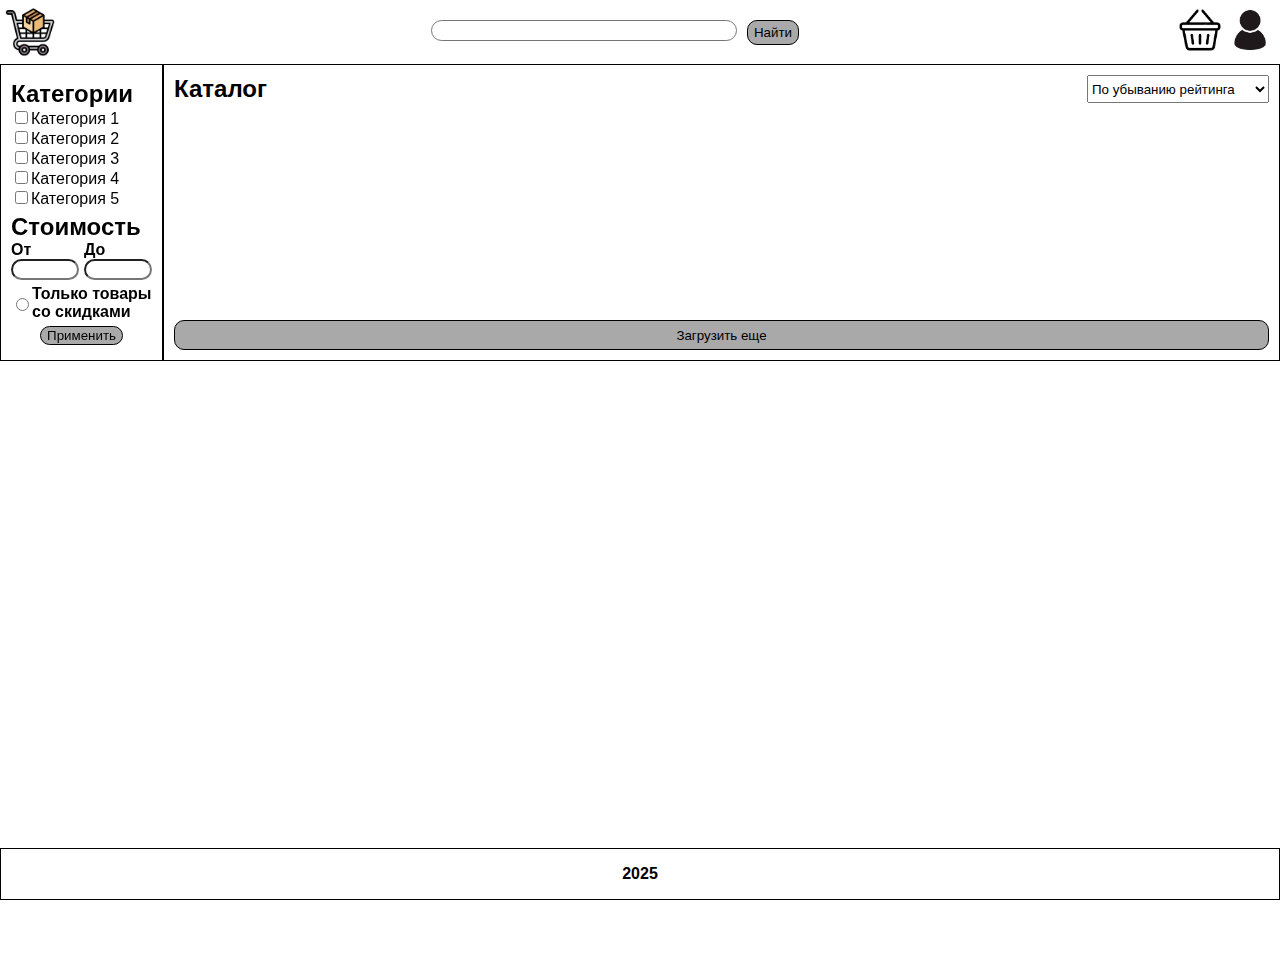
<file: index.html>
<!DOCTYPE html>
<html lang="ru">
<head>
    <meta charset="UTF-8">
    <meta name="viewport" content="width=device-width, initial-scale=1.0">
    <link rel="stylesheet" href="style.css">
    <title>Document</title>
</head>
<body>
    <header>
        <div class="container_horizontal">
            <img src="imgs/logo.png" alt="Logo">
            <div class="container_horizontal">
                <div>
                    <textarea name="" id="search" maxlength="32" rows="1"></textarea>
                    <div id="search_words" class="container_vertical">
                        <p id="guess1">hello</p>
                        <p id="guess2">hello2</p>
                        <p id="guess3">hello3</p>
                    </div>
                </div>
                <button id="search_button">Найти</button>
            </div>
            <div class="container_horizontal">
                <a href="bin.html"><img src="imgs/bin.jpg" alt="bin"></a>
                <a href="profile.html"><img src="imgs/profile.jpg" alt="profile"></a>
            </div>

        </div>
    </header>

    <div class="wrapper">
        <main>
            <div class="allert" id="allert">
                <div class="container_horizontal">
                    <h3 id="allert_text">Текст сообщения</h3>
                    <button id="close"><img src="imgs/close.png" alt="profile"></button>
                </div>
            </div>
            
            <div class="container_horizontal">
                <div class="filter">
                    <div class="st">
                        <div class="filter_block">
                            <h2>Категории</h2>
                            <ul>
                                <li><input type="checkbox">Категория 1</li>
                                <li><input type="checkbox">Категория 2</li>
                                <li><input type="checkbox">Категория 3</li>
                                <li><input type="checkbox">Категория 4</li>
                                <li><input type="checkbox">Категория 5</li>
                            </ul>
                        </div>

                        <div class="filter_block">
                            <h2>Стоимость</h2>
                            <div class="container_horizontal">
                                <div class="price_block">
                                    <h4>От</h4>
                                    <input type="number">
                                </div>
                                <div class="price_block">
                                    <h4>До</h4>
                                    <input type="number">
                                </div>
                            </div>
                        </div>

                        <div class="filter_radio">
                            <input type="radio">
                            <h4 class="short_text">Только товары со скидками</h4>
                        </div>

                        <div class="filter_block apply_button">
                            <button>Применить</button>
                        </div>
                    </div>
                </div>
            
                <div class="container_vertical main_content">
                    <div class="container_horizontal">
                        <h2>Каталог</h2>

                        <select name="" id="sort">
                            <option value="raitMax">По убыванию рейтинга</option>
                            <option value="raitMin">По возрастанию рейтинга</option>
                            <option value="priceMax">По убыванию цены</option>
                            <option value="priceMin">По возрастанию цены</option>
                        </select>
                    </div>
                    <h4 id="bad_search" style="display: none;">Ничего не найдено</h4>
                    <div id="carts"></div>
                    
                    <button id="load_more">Загрузить еще</button>

                </div>
            </div>
        </main>

        <footer>
            <h4>2025</h4>        
        </footer>
    </div>
    <script src="index.js"></script>

</body>
</html>
</file>
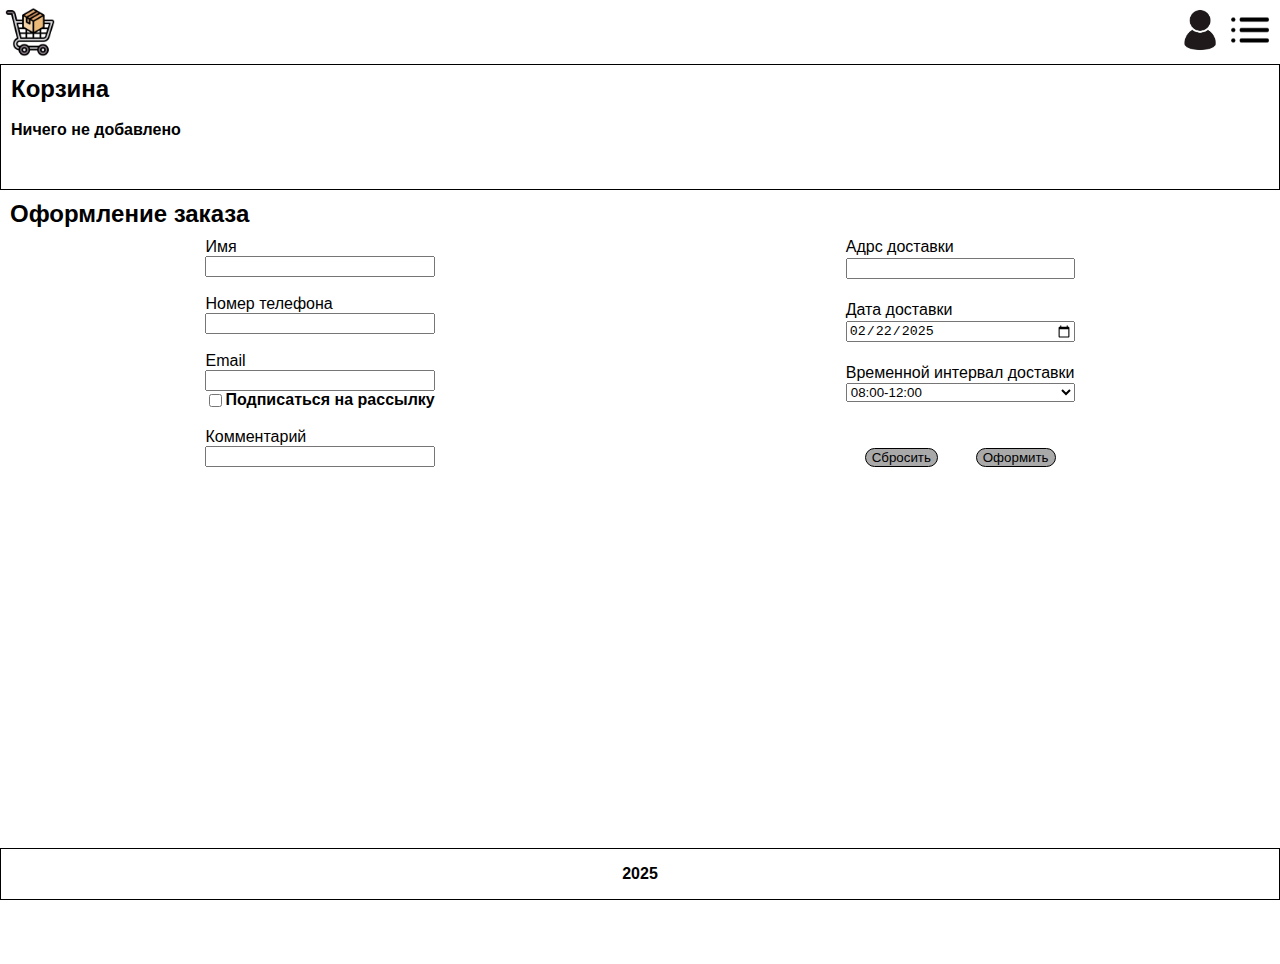
<file: bin.html>
<!DOCTYPE html>
<html lang="rus">
<head>
    <meta charset="UTF-8">
    <meta name="viewport" content="width=device-width, initial-scale=1.0">
    <link rel="stylesheet" href="style.css">
    <title>Document</title>
</head>
<body>
    <header>
        <div class="container_horizontal">
            <img src="imgs/logo.png" alt="Logo">
            <div class="container_horizontal">
                <a href="profile.html"><img src="imgs/profile.jpg" alt="profile"></a>
                <a href="index.html"><img src="imgs/list.png" alt="main"></a>
            </div>
        </div>
    </header>

    <div class="wrapper">
        <main>
            <div class="allert" id="allert">
                <div class="container_horizontal">
                    <h3 id="allert_text">Текст сообщения</h3>
                    <button id="close"><img src="imgs/close.png" alt="profile"></button>
                </div>
            </div>
        
            <div class="main_content">
                <h2>Корзина</h2><br/>
                <h4 id="nothing_added">Ничего не добавлено</h4>
                <div id="carts"></div>
            </div>

            <div class="form">
                <h2>Оформление заказа</h2>

                <form action="" id="form">
                    <div class="container_horizontal">
                        <div class="container_vertical">
                            <label for="name">Имя</label>
                            <input type="text" name="name" id="name" required>   <br />

                            <label for="phone">Номер телефона</label> 
                            <input type="text" name="phone" id="phone" required>   <br />

                            <label for="email">Email</label> 
                            <input type="email" name="email" id="email" required> 
                            
                            <div class="container_horizontal" id="sub">
                                <input type="checkbox" name="subscribe" id="sub">
                                <h4>Подписаться на рассылку</h4>
                            </div> <br />

                            <label for="comment">Комментарий</label>
                            <input type="text" name="comment" id="comment">
                        </div>
                    
                        <div class="container_vertical">
                            <label for="address">Адрс доставки</label>
                            <input type="text" name="address" id="address" required>   <br />

                            <label for="date1">Дата доставки</label>
                            <input type="date" value="2025-02-22" name="date1" id="delivery_date" required>   <br />

                            <label for="date2">Временной интервал доставки</label>
                            <select name="" id="delivery_interval">
                                <option value="08:00-12:00">08:00-12:00</option>
                                <option value="12:00-14:00">12:00-14:00</option>
                                <option value="14:00-18:00">14:00-18:00</option>
                                <option value="18:00-22:00">18:00-22:00</option>
                            </select><br />

                            <h3 id="final_price"></h3>
                            <h4 id="delivery_price"></h4> <br />

                            <div class="container_horizontal">
                                <button type="reset">Сбросить</button>
                                <button type="submit">Оформить</button>
                            </div>

                        </div>
                    </div>


                </form>


            </div>

        </main>

        <div class="space"></div>
        <footer>
            <h4>2025</h4>        
        </footer>
    </div>

    <script src="bin.js"></script>

</body>
</html>
</file>
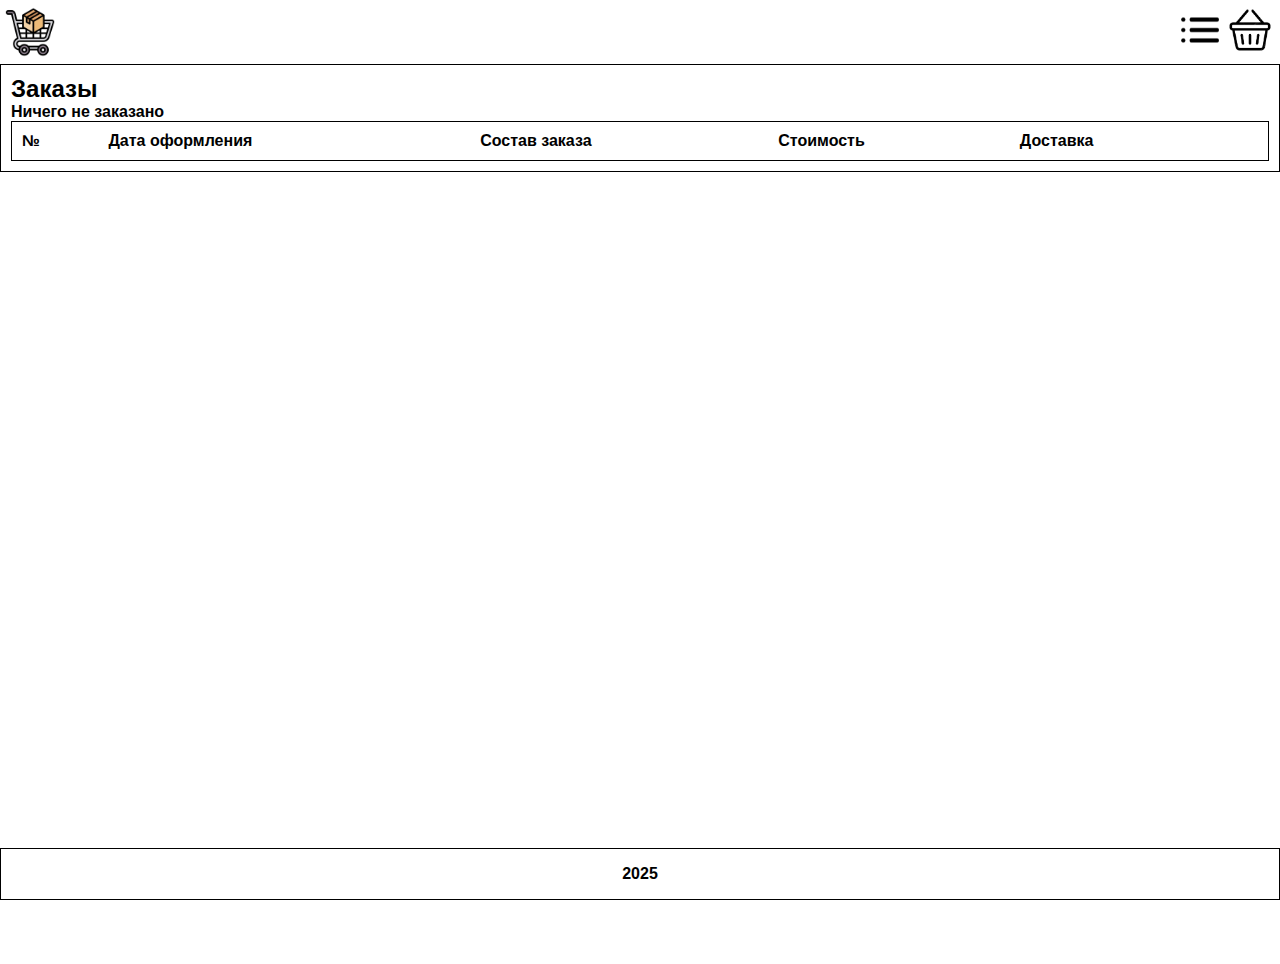
<file: profile.html>
<!DOCTYPE html>
<html lang="en">
<head>
    <meta charset="UTF-8">
    <meta name="viewport" content="width=device-width, initial-scale=1.0">
    <link rel="stylesheet" href="style.css">
    <title>Document</title>
</head>
<body>
    <header>
        <div class="container_horizontal">
            <img src="imgs/logo.png" alt="Logo">
            <div class="container_horizontal">
                <a href="index.html"><img src="imgs/list.png" alt="main"></a>
                <a href="bin.html"><img src="imgs/bin.jpg" alt="bin"></a>
            </div>
        </div>
    </header>
    <div class="wrapper">
        <main>
            <div class="allert" id="allert">
                <div class="container_horizontal">
                    <h3 id="allert_text">Текст сообщения</h3>
                    <button id="close"><img src="imgs/close.png" alt="profile"></button>
                </div>
            </div>
            <div class="main_content">

                <div class="allert">
                    <div class="container_horizontal">
                        <h3>Текст сообщения</h3>
                        <button id="close"><img src="imgs/close.png" alt="profile"></button>
                    </div>
                </div>
                <h2>Заказы</h2>
                <h4 id="no_orders">Ничего не заказано</h4>
                <dialog class="dialog" id="show">
                    <p>Просмотр заказа</p>
                    <div class="container">
                        <h4>Дата оформления</h4>
                        <p id="date1"></p>
                        <h4>Имя</h4>
                        <p id="name1"></p>
                        <h4>Номер телефона</h4>
                        <p id="phone1"></p>
                        <h4>Email</h4>
                        <p id="email1"></p>
                        <h4>Адрес доставки</h4>
                        <p id="address1"></p>
                        <h4>Дата доставки</h4>
                        <p id="date2"></p>
                        <h4>Время доставки</h4>
                        <p id="time1"></p>
                        <h4>Состав заказа</h4>
                        <p id="names1"></p>
                        <h4>Стоимость</h4>
                        <p id="price1"></p>
                        <h4>Комментарий</h4>
                        <p id="coment1"></p>
                    </div>
                    <button onClick="show.style.display = 'none'">Ok</button>
                </dialog>

                <dialog class="dialog" id="edit">
                    <p>Редактирование заказа</p>
                    <form action="" id="formEdit">
                        <div class="container">
                            <h4>Дата оформления</h4>
                            <p id="date21"></p>
                            <h4>Имя</h4>
                            <input type="text" name="name" id="name21">
                            <h4>Email</h4>
                            <input type="text" name="email" id="email21">
                            <h4>Номер телефона</h4>
                            <input type="text" name="phone" id="phone21">
                            <h4>Адрес доставки</h4>
                            <input type="text" name="address" id="address21">
                            <h4>Дата доставки</h4>
                            <input type="date2" name="date" id="date22">
                            <h4>Время доставки</h4>
                            <select name="" id="time21">
                                <option value="08:00-12:00">08:00-12:00</option>
                                <option value="12:00-14:00">12:00-14:00</option>
                                <option value="14:00-18:00">14:00-18:00</option>
                                <option value="18:00-22:00">18:00-22:00</option>
                            </select>
                            <h4>Состав заказа</h4>
                            <p id="names21"></p>
                            <h4>Стоимость</h4>
                            <p id="price21"></p>
                            <h4>Комментарий</h4>
                            <input type="text" name="comment" id="comment21">
                        </div>
                        <div class="container_horizontal">
                            <button type="reset" onClick="edit.style.display = 'none'">Отмена</button>
                            <button type="submit" onClick="edit.style.display = 'none'">Сохранить</button>
                        </div>
                    </form>
                </dialog>

                <dialog class="dialog" id="erase">
                    <p>Удаление заказа</p>
                    <div>
                        <p>Вы уверены, что хотите удалить заказ?</p>
                    </div>
                    <div class="container_horizontal">
                        <button onClick="erase.style.display = 'none'">Нет</button>
                        <button onClick="deleteOrder()">Да</button>
                    </div>
                </dialog>

                <table class="table">
                    <thead>
                        <tr class="tb_info">
                            <th>№</th>
                            <th>Дата оформления</th>
                            <th>Состав заказа</th>
                            <th>Стоимость</th>
                            <th>Доставка</th>
                            <th></th>
                        </tr>
                    </thead>
                    <tbody id="table">

                    </tbody>

                </table>
            </div>
        </main>

        <footer>
            <h4>2025</h4>        
        </footer>
    </div>

    <script src="profile.js"></script>

</body>
</html>
</file>
<file: style.css>
html, body {
    box-sizing: border-box;
    height: 100%;
    padding: 0;
    margin: 0;
}


.icon {
    width: 30px;
    height: 30px;
}

.rt {
    display: inline;
    margin-right: 10px;
}

header, footer {
    flex-grow: 0;
    flex-shrink: 0;
}

main {
    flex-grow: 2;
}

.wrapper {

    box-sizing: border-box;
    min-height: 100%;
    display: flex;
    flex-direction: column;
}

body {
    font: 1rem "Roboto", sans-serif;
    margin: 0;
}

.container_horizontal, .container_vertical {
    display: flex;
    justify-content: space-between;
}

.container_vertical {
    flex-direction: column;
}

header img {
    width: 50px;
}

textarea {
    resize: none;
}

#close {
    margin: 5px;
}
#close img {
    height: 30px;
    width: 30px;
}

header > .container_horizontal {
    margin: 5px;
    align-items: center;
}

#search {
    overflow: hidden;
    margin-right: 10px;
    width: 300px;
    border-radius: 15px;
}

#search_words {

    visibility: hidden;
    width: 305px;
    height: 60px;
    background-color: gray;
    color: black;
    border-radius: 6px;
    padding: 5px 0;

    position: absolute;
    z-index: 1;

}

#search_words p {

    margin: 0 5px 0 5px;

}

#carts {

    margin-top: 20px;
    margin-bottom: 20px;

    display: grid;
    grid-template-columns: repeat(3, 1fr);

    gap: 10px;
}

.cart {
    border-radius: 5px;;
    padding: 10px;
    display: flex;
    flex-direction: column;
    border: solid black;
    justify-content: space-between;
}

.cart > img {

    margin-bottom: 10px;
    margin-top: 10px;
    border-radius: 35px;
    height: 200px;
    width: 200px;
    align-self: center;

}

.cart p {

    margin: 10px 0 10px 0;

}

.cart button {

    height: 30px;

}

.active_cart button {

    background-color: yellow;

}


.long_text .tooltip {

    visibility: hidden;
    width: 120px;
    background-color: gray;
    color: black;
    text-align: center;
    border-radius: 6px;
    padding: 5px 0;

    position: absolute;
    z-index: 1;

}
.long_text:hover .tooltip {
    visibility: visible;
}
.long_text {
    width:fit-content;
    overflow:hidden;
    height:40px;
}

.allert {
    display: none;
    padding: 0;
    background-color: darkgrey;
}

.allert h3 {
    margin: 10px;
}

footer, .filter, .main_content {

    border-color: black;
    border: 1px solid;
    
}

.main_content {
    padding: 10px;
    flex-grow: 2;
    display: flex;
    flex-direction: column;
}

.discount_price {
    text-decoration:line-through;
}

.st {
    
    position: sticky;
    top: 0;
    padding: 10px;
}

th, td {

    padding: 10px;
    text-align: left; 
    vertical-align: top; 
    
}

.apply_button {

    display: flex;
    align-items: center;
    justify-content: center;
    margin: 0;
}

#apply_filter {
    flex-grow: 1;
}


.carts {
    flex-grow: 2;
}
button {
    background-color: darkgray;
    border-color: black;
    border-radius: 10px;
    border: 1px solid;
}

form .container_horizontal {

    justify-content: space-around;
}

.form h2 {
    margin: 10px;
}
form {
    margin-bottom: 20px;
}

footer {
    display: flex;
    justify-content: center;
    align-items: center;
    position: sticky;
    bottom: 0;
    background-color: white;
    height: 50px;
}

#final_price, #delivery_price {

    margin: 0;
    align-self: center;

}

#content {

    width: 100%;
    height: 100%; 
    display: flex;
    flex-direction: column;
}

table, tbody tr {
    width: 100%;
    height: 100%; 
    gap: 0;
    border-collapse: collapse;

    border: 1px solid;

    text-align: left;
}

table img {
    width: 30px;
    height: 30px;
}

tr .container_horizontal {

    align-self: center;
}

tr .container_horizontal button {
    
    flex-shrink: 2;

}

.dialog {

    display: none;
    flex-direction: column;
    padding: 0;
    border: solid 1px;
    
    top: 200px;
    z-index: 2;
}

#content {
    width:fit-content;
}

.dialog > p {

    padding: 5px 0 5px 10px;
    margin: 0px;

    border-bottom: solid 1px;

}

.container h4, .container p {
    max-width: 200px;
    margin: 0;
}

.dialog button {

    margin: 10px;
    align-self: flex-end;

    height: 20px;
    width: 100px;
}

#erase p {

    padding: 10px;
    margin: 0;
}

.dialog .container {

    padding: 10px;

    display: grid;
    grid-template-columns: repeat(2, 0fr);
    gap: 10px;  
    justify-content:space-evenly;
    grid-template-columns: 1fr 1fr;

}

.price_block > input {
    border-radius: 15px;
    width: 60px;
}

.filter_block, .filter_radio {
    margin-bottom: 5px;
    margin-top: 5px;
    flex-wrap: 1;
}

.filter_radio {
    display: flex;
}

.short_text {
    width: 120px;
}

#load_more {
    height: 30px;
}

ul {
    list-style-type: none;

    padding: 0;
    margin: 0;
}
.space {
    flex-grow: 10;
}

h4, h2 {
    margin: 0;
}


@media (max-width: 1000px) {

    #carts {
        grid-template-columns: repeat(2, 1fr);
    }
    .cart > img {
        height: 150px;
        width: 150px;
    }

    .cart .container_horizontal {
        justify-content: left;
    }
    .cart .container_horizontal p {
        padding: 0 10px 0 0;
    }
}

@media (max-width: 700px) {

    h2 {
        text-align: center;    
    }

    #carts {
        grid-template-columns: repeat(1, 1fr);
    }

    #form > .container_horizontal {
        flex-direction: column;
        padding: 10px;
    }

    
    #sub {
        justify-content: left;
    }

    #form button {
        margin: 10px;
        padding: 5px;
    }

    td, th {
        font-size: 12px;
    }

    table .container_horizontal {
        flex-direction: column;
    }

}
</file>
